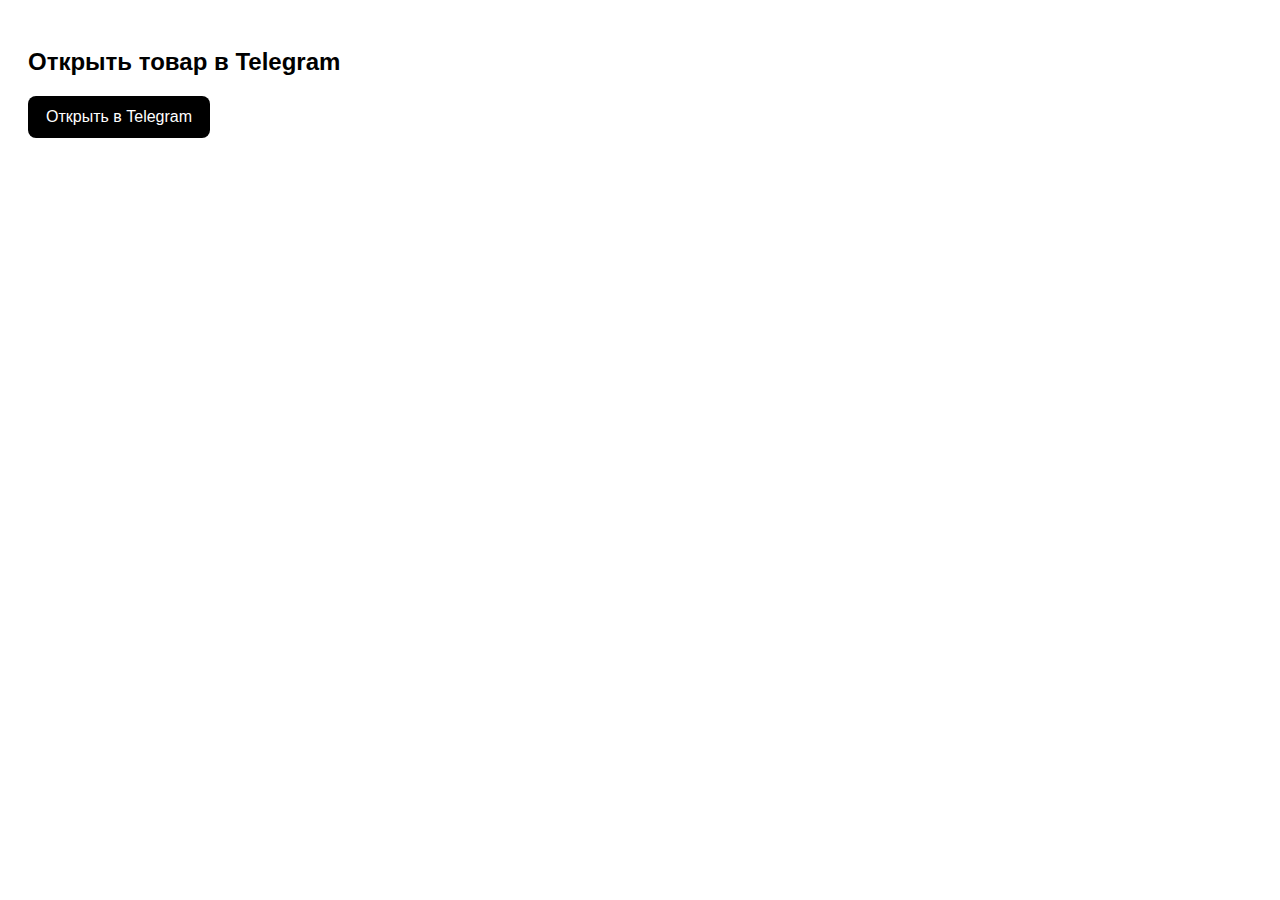
<file: webapp/share/product/asics-gel-pickax.html>
<!DOCTYPE html>
<html lang="ru">
<head>
  <meta charset="UTF-8" />
  <meta name="viewport" content="width=device-width, initial-scale=1" />

  <!-- OG-теги -->
  <meta property="og:title" content="Asics GEL-PICKAX — 190 BYN">
  <meta property="og:description" content="Оригинальная пара. Доставка по РБ.">
  <meta property="og:image" content="https://vulica.store/static/images/asics-gel-pickax-main.jpg">
  <meta property="og:url" content="https://vulica.store/share/product/asics-gel-pickax.html">
  <meta name="twitter:card" content="summary_large_image">

  <title>Asics GEL-PICKAX</title>
</head>
<body>

<script>
  // Автозапуск WebApp через deep-link
  setTimeout(() => {
    window.location.href = "tg://resolve?domain=vulicaSNKRS_bot&startapp=asics-gel-pickax";
  }, 300);
</script>

<!-- Fallback для браузера -->
<div style="padding:20px; font-family:sans-serif;">
  <h2>Открыть товар в Telegram</h2>
  <a href="https://t.me/vulicaSNKRS_bot?startapp=asics-gel-pickax"
     style="display:inline-block; padding:12px 18px; background:#000; color:#fff; border-radius:8px; text-decoration:none;">
     Открыть в Telegram
  </a>
</div>

</body>
</html>
</file>
